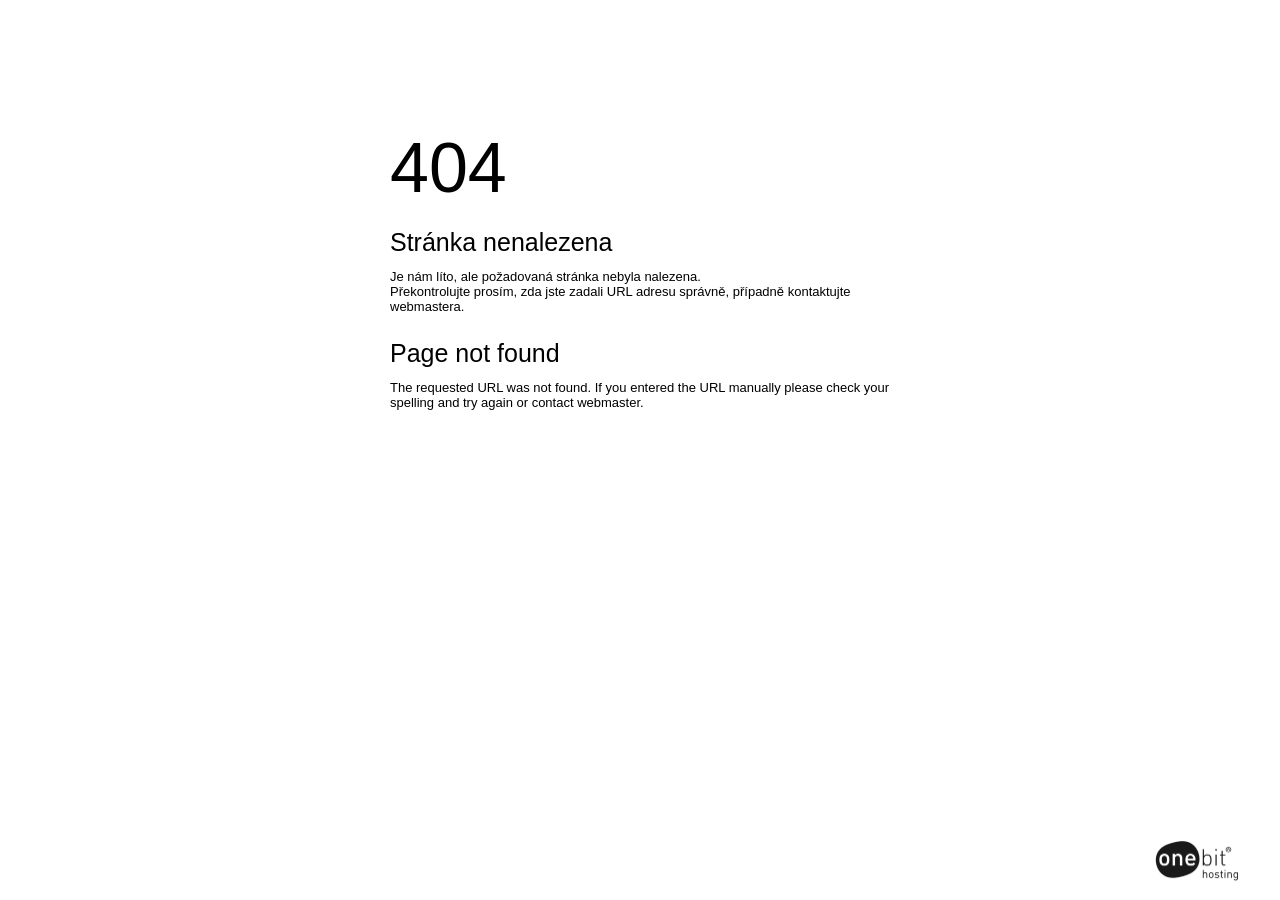
<file: static/assets/css/AjaxLoader.html>
<!DOCTYPE html>
<html xmlns="http://www.w3.org/1999/xhtml" xml:lang="en-US" lang="en-US">
<head>
<meta charset="utf-8">
<meta name="Author" content="ONEsolution s.r.o." />
<meta name="viewport" content="width=640" />
<meta name="robots" content="noindex,nofollow"/>
<meta name="googlebot" content="noarchive">

<title>Error 404 (Not Found)</title>

<style>
@font-face {
font-family: 'Roboto';
font-style: normal;
font-weight: 300;
src: local('Roboto Light'), local('Roboto-Light'), url(https://static.onebit.cz/font/rf300.ttf) format('truetype');
}
body {
background: white;
font-family: 'Roboto', Helvetica, Arial, sans-serif;
font-weight: 300;
color: #000;
margin: 10% auto 0;
width: 500px;
max-width: 500px;
min-height: 400px;
padding: 0 16px;
padding-bottom: 70px;
}
div {background:transparent;}

#footer {
position: fixed;
bottom:0; left:0; right:0;
text-align: right;
padding-top: 8px;
padding-bottom: 15px;
padding-right: 40px;
background:white;
font-size: 14px;
opacity: 0.9;
}
@media (min-width: 800px) {
#footer {background:transparent;}
}
h1 {
text-align: left;
font-size:70px;
font-weight:300;
color: #000;
margin:0;
padding-bottom: 8px;
}
h2 {
font-weight: 300;
font-size: 25px;
text-align: left;
padding-top: 12px;
padding-bottom: 12px;
margin:0;
}
img {
border: none;
}
p {
font-size: 13px;
text-align: left;
margin-top: 0;
}
a {
padding:1px;
text-decoration: none;
}
a:link {
color: #23a5d0;
}
a:visited {
color: #23a5d0;
}
a:hover {
color: #fff;
background: #23a5d0;
}
a.footer {
color: #000;
background: #fff;
}

</style>
</head>

<body>
<h1>404</h1>

<h2>Stránka nenalezena</h2>
<p>
Je nám líto, ale požadovaná stránka nebyla nalezena.<br />
Překontrolujte prosím, zda jste zadali URL adresu správně, případně kontaktujte webmastera.
</p>

<h2>Page not found</h2>
<p>
The requested URL was not found.
If you entered the URL manually please check your spelling and try again or contact webmaster.
</p>


<div id='footer'>
<a href='https://www.onebit.cz' title='onebit.cz' class='footer'>
<img src='[data-uri]' width='84px'>
<!--[if IE 6]>onebit.cz<![endif]-->
</a>
</div>

</body>
</html>
</file>
